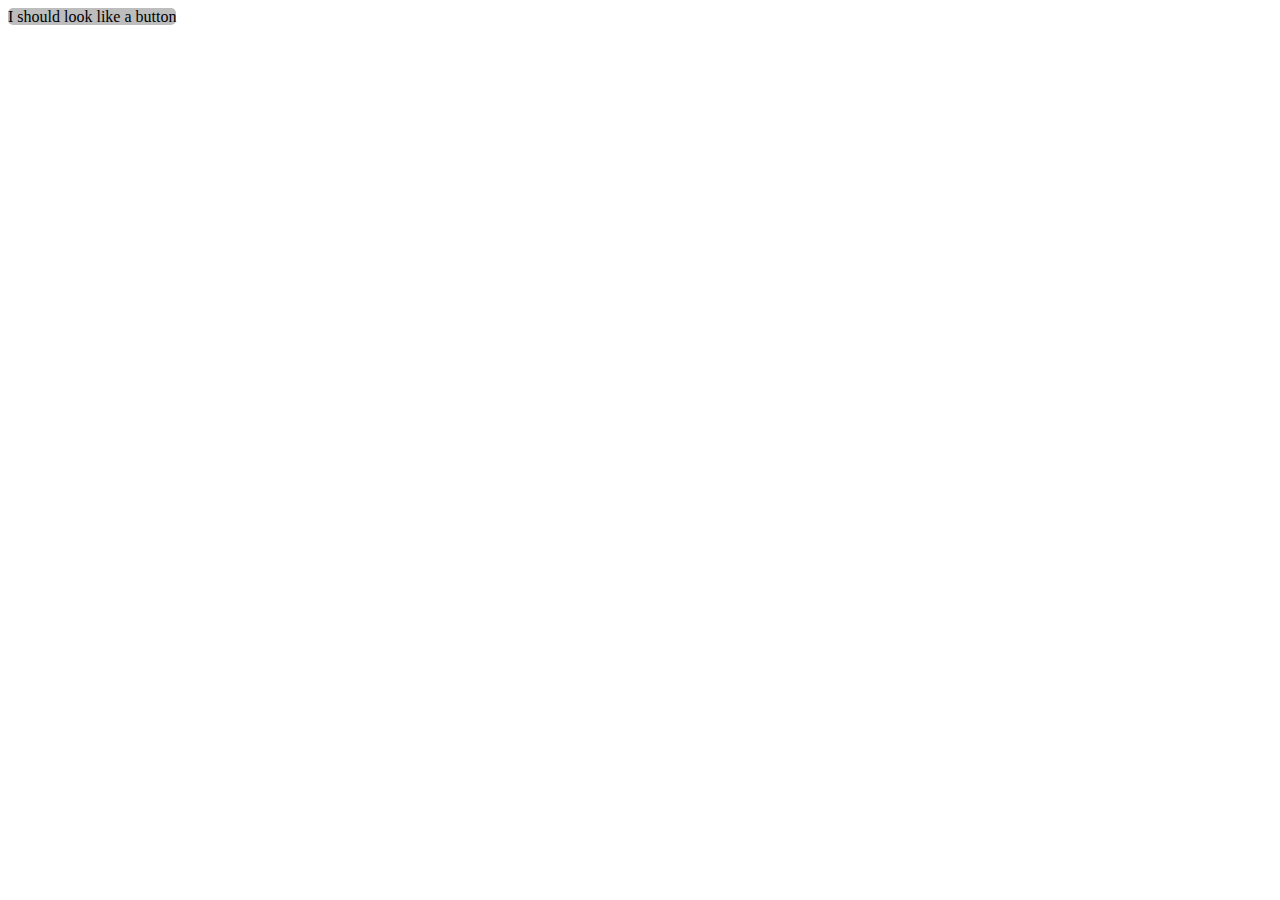
<file: exercises/04.3-id-Selector/index.html>
<!DOCTYPE html>
<html>
	<head>
		<link rel="stylesheet" type="text/css" href="./styles.css" />
		<title>04.3 ID selector</title>
	</head>

	<body>
		<span id="button1">I should look like a button</span>
	</body>
</html>
</file>
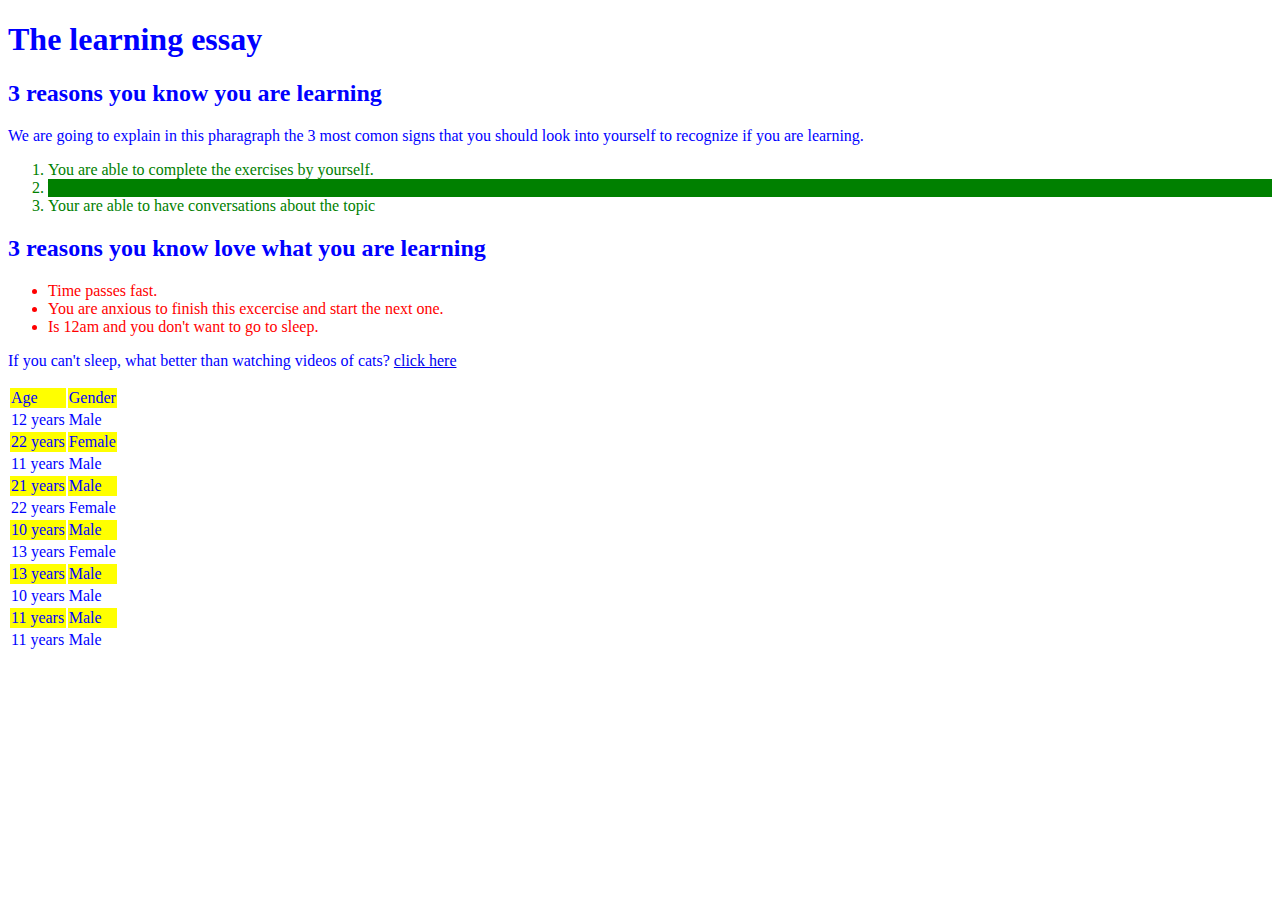
<file: exercises/07-Very-Specific-Rules/index.html>
<!DOCTYPE html>
<html>
	<head>
		<meta charset="utf-8" />
		<meta name="viewport" content="width=device-width" />
		<link rel="stylesheet" type="text/css" href="./styles.css" />
		<title>07 Very Specific Rules</title>
	</head>
	<body>
		<h1>The learning essay</h1>
		<h2>3 reasons you know you are learning</h2>
		<p id="id1">
			We are going to explain in this pharagraph the 3 most comon signs that you should look into yourself to recognize if you are learning.
		</p>
		<ol>
			<li>You are able to complete the exercises by yourself.</li>
			<li class="li2">You understand what the teacher is talking about</li>
			<li>Your are able to have conversations about the topic</li>
		</ol>
		<h2>3 reasons you know love what you are learning</h2>
		<ul class="ul">
			<li>Time passes fast.</li>
			<li>You are anxious to finish this excercise and start the next one.</li>
			<li>Is 12am and you don't want to go to sleep.</li>
		</ul>
		<p>
			If you can't sleep, what better than watching videos of cats?
			<a href="https://www.youtube.com/watch?v=WEgWMOzQ8IE">click here</a>
		</p>

		<table>
			<tr>
				<td>Age</td>
				<td>Gender</td>
			</tr>
			<tr>
				<td>12 years</td>
				<td>Male</td>
			</tr>
			<tr>
				<td>22 years</td>
				<td>Female</td>
			</tr>
			<tr>
				<td>11 years</td>
				<td>Male</td>
			</tr>
			<tr>
				<td>21 years</td>
				<td>Male</td>
			</tr>
			<tr>
				<td>22 years</td>
				<td>Female</td>
			</tr>
			<tr>
				<td>10 years</td>
				<td>Male</td>
			</tr>
			<tr>
				<td>13 years</td>
				<td>Female</td>
			</tr>
			<tr>
				<td>13 years</td>
				<td>Male</td>
			</tr>
			<tr>
				<td>10 years</td>
				<td>Male</td>
			</tr>
			<tr>
				<td>11 years</td>
				<td>Male</td>
			</tr>
			<tr>
				<td>11 years</td>
				<td>Male</td>
			</tr>
		</table>
	</body>
</html>
</file>
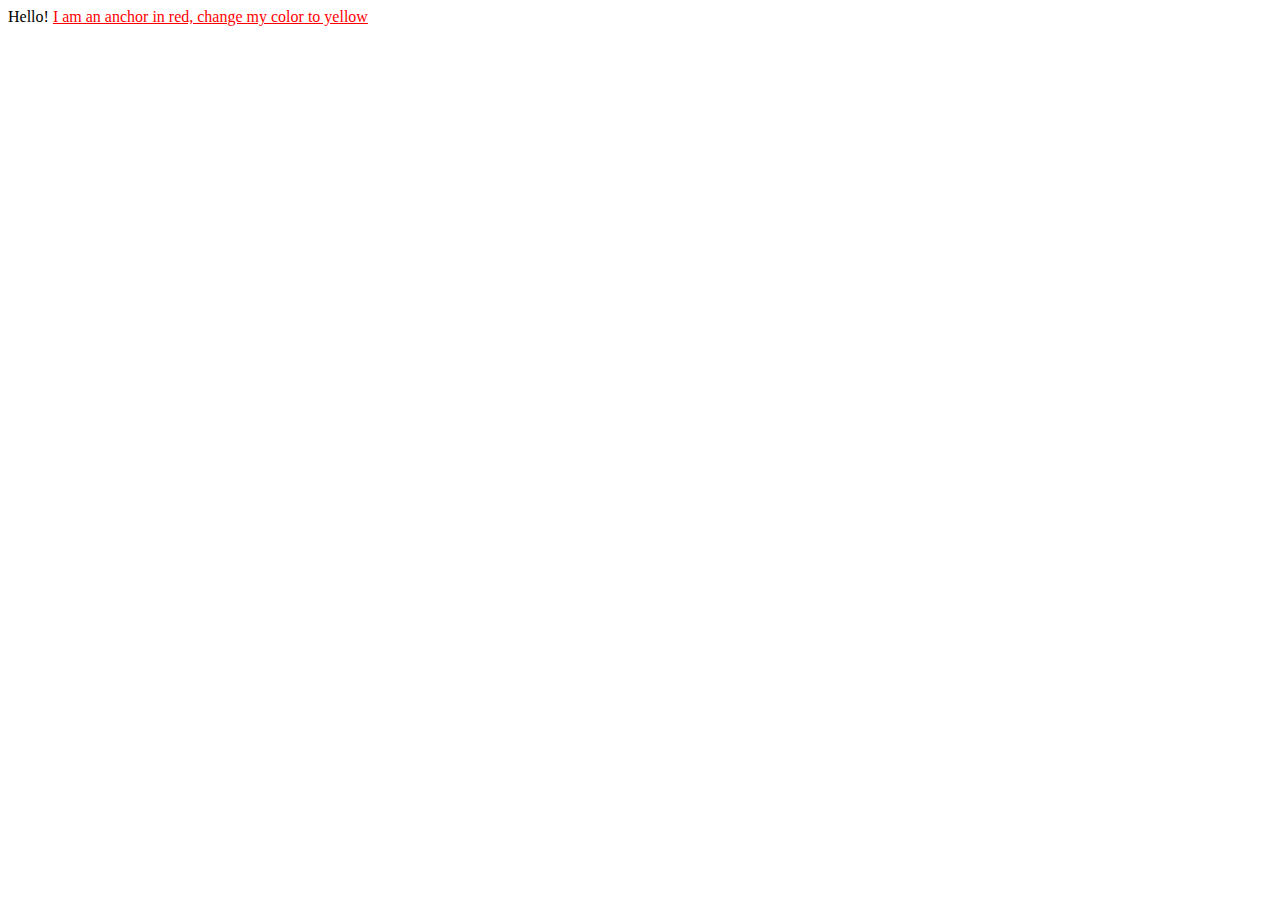
<file: .learn/resets/01.2-Your-First-Style/index.html>
<!DOCTYPE html>
<html>
	<head>
		<style>
			a {
				/* change this style to blue */
				color: red;
			}
		</style>
	</head>
	<body>
		Hello! <a href="#">I am an anchor in red, change my color to yellow</a>
	</body>
</html>
</file>
<file: exercises/04.3-id-Selector/styles.css>
#button1 {
	background: #bdbdbd;
	border: #5e5e5e;
	border-radius: 5px;
}
</file>
<file: exercises/07-Very-Specific-Rules/styles.css>
/** Insert your code here **/
.ul li {
	color: red;
}
.li2 {
	background-color: green;
}
tr:nth-child(2n + 1) {
	background-color: yellow;
}
/*********** READ ONLY BLOCK ******
You CANNOT UPDATE anything from here on,
only add lines of code on top of this lines
**/

body {
	color: blue;
}

ul li,
ol li {
	color: green;
}
</file>
